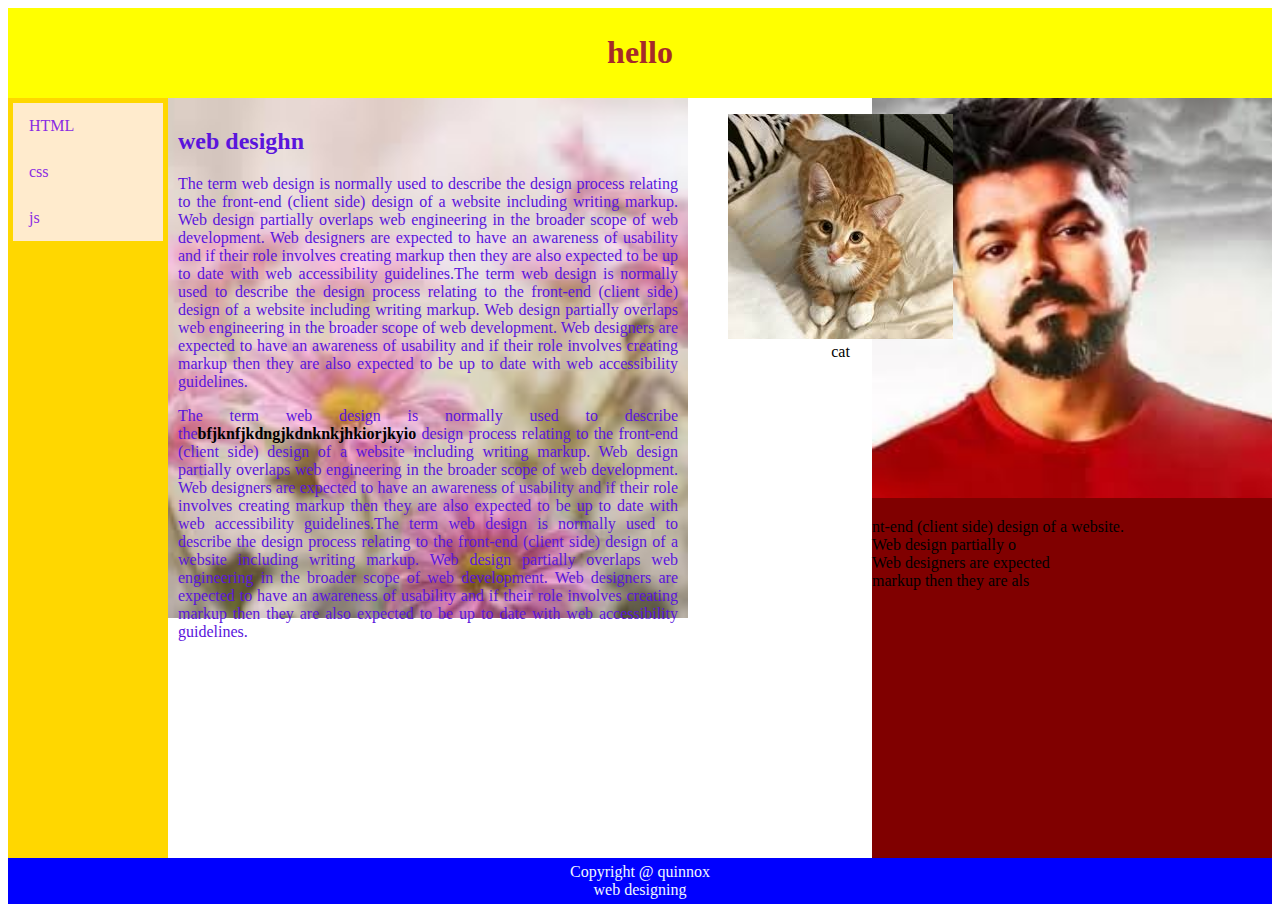
<file: index.html>
<!DOCTYPE html>
<head>
    <title>
        quinnox
    </title>
    <meta name="Viewport" content="width=device-width,initial-scale=1.0">
 <link href="MyStyle.css" rel="stylesheet"/>
</head>
<body>
    <div id="header">
        <header>
            <h1>hello</h1>
        </header>
    </div>
    <div id="navlinks">
        <nav>
            <ul>
                <li><a href="format.html">HTML</a></li>
                <li><a href="format.html">css</a></li>
                <li><a href="format.html">js</a></li>
                
            </ul>
        </nav>
    </div>
    <div id="section">
        <section>
            <h2>web desighn</h2>
            <p>
                The term web design is normally used to describe the design process relating 
            to the front-end (client side) design of a website including writing markup. 
            Web design partially overlaps web engineering in the broader scope of web development.
             Web designers are expected to have an awareness of usability and if their role involves creating
              markup then they are also expected to be up to date with web accessibility guidelines.The term web design is normally used to describe the design process relating 
              to the front-end (client side) design of a website including writing markup. 
              Web design partially overlaps web engineering in the broader scope of web development.
               Web designers are expected to have an awareness of usability and if their role involves creating
                markup then they are also expected to be up to date with web accessibility guidelines.
            </p>
            <p>
                The term web design is normally used to describe the<span>bfjknfjkdngjkdnknkjhkiorjkyio</span> 
                design process relating 
            to the front-end (client side) design of a website including writing markup. 
            Web design partially overlaps web engineering in the broader scope of web development.
             Web designers are expected to have an awareness of usability and if their role involves creating
              markup then they are also expected to be up to date with web accessibility guidelines.The term web design is normally used to describe the design process relating 
              to the front-end (client side) design of a website including writing markup. 
              Web design partially overlaps web engineering in the broader scope of web development.
               Web designers are expected to have an awareness of usability and if their role involves creating
                markup then they are also expected to be up to date with web accessibility guidelines.
            </p>
        </section>
    </div>
    <div id="ASIDE">
        <aside>
            <img src="sam.jfif" width=100%/>
            <p>
                nt-end (client side) design of a website.</br> 
              Web design partially o</br>
               Web designers are expected</br>  
                markup then they are als</br>
            </p>
        </aside>
    </div>
    <div id="fig">
        <figure>
            <img src="samm.jfif"/>
            <figcaption>cat</figcaption>
        </figure>
    </div>
    <div id="footer">
        Copyright @ quinnox 
        <div class="box">web designing</div>
    </div>
</body>
</html>
</file>
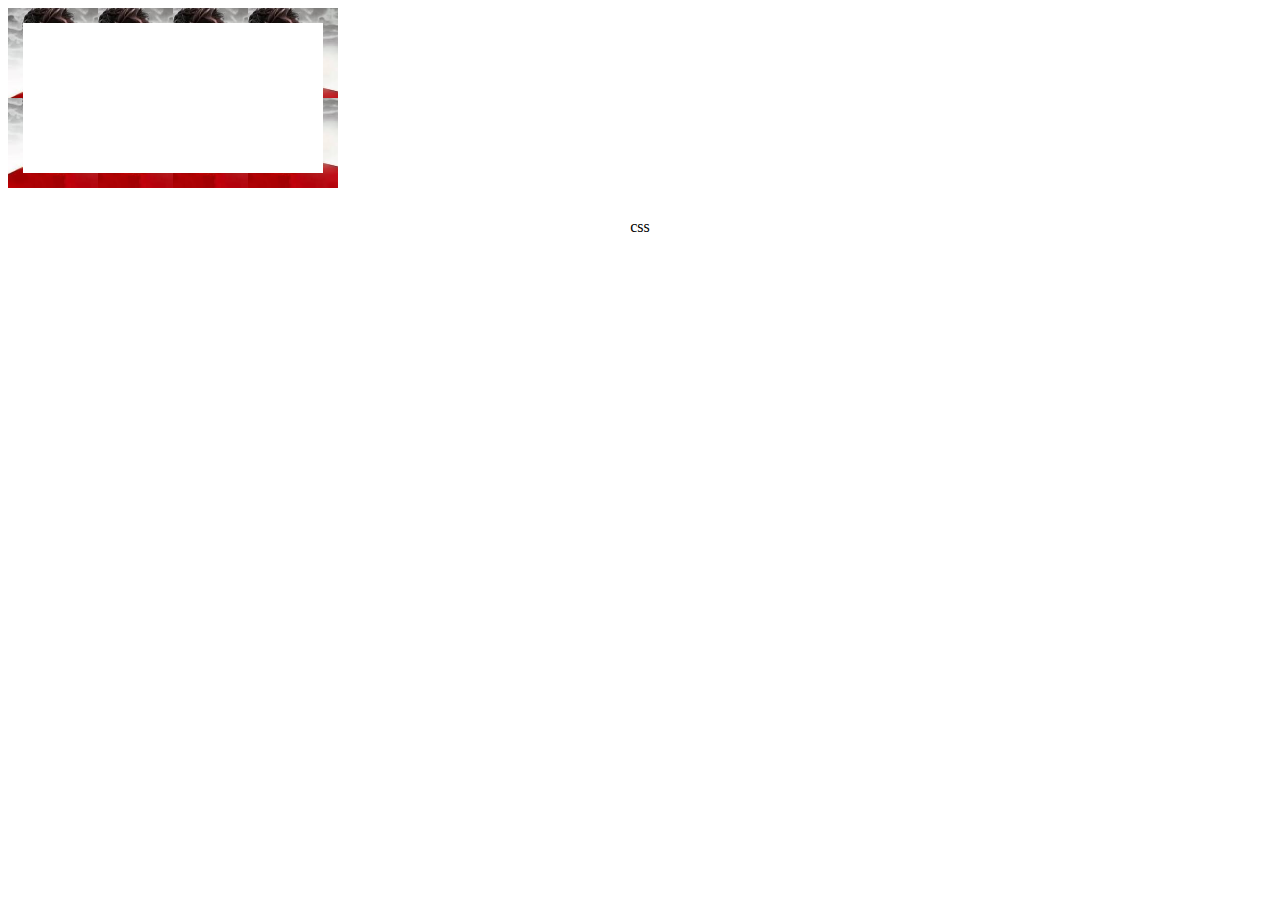
<file: bi.html>
<!DOCTYPE html>
<html lang="en">
    <head>
        <title>
            css border img ptoprty
        </title>
        <link href= "bi.css" rel="stylesheet"/>
        
    </head>
    <body>
        <div class="box" ></div>
        <div class="card" align="center">css</div>

    </body>    
    </html>
</file>
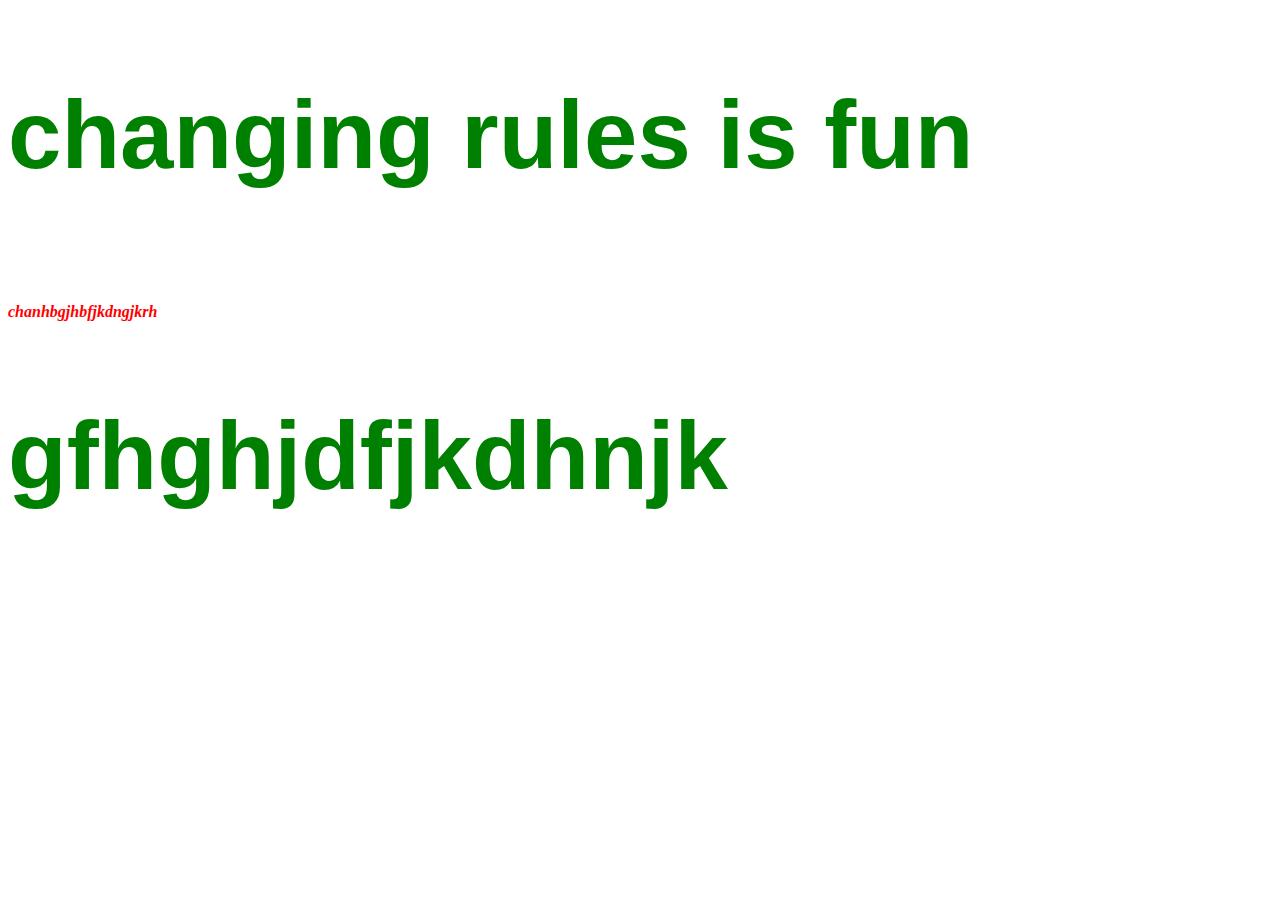
<file: external.html>
<!DOCTYPE html>
<head>
    <title>chaqnging rules</title>
    <link rel=stylesheet href="sheet1.css" type=text/css>

</head>
<h2>changing rules is fun</h2>
<br>
<p class="warning">
    chanhbgjhbfjkdngjkrh
    <h2>gfhghjdfjkdhnjk</h2>
</p>
</html>
</file>
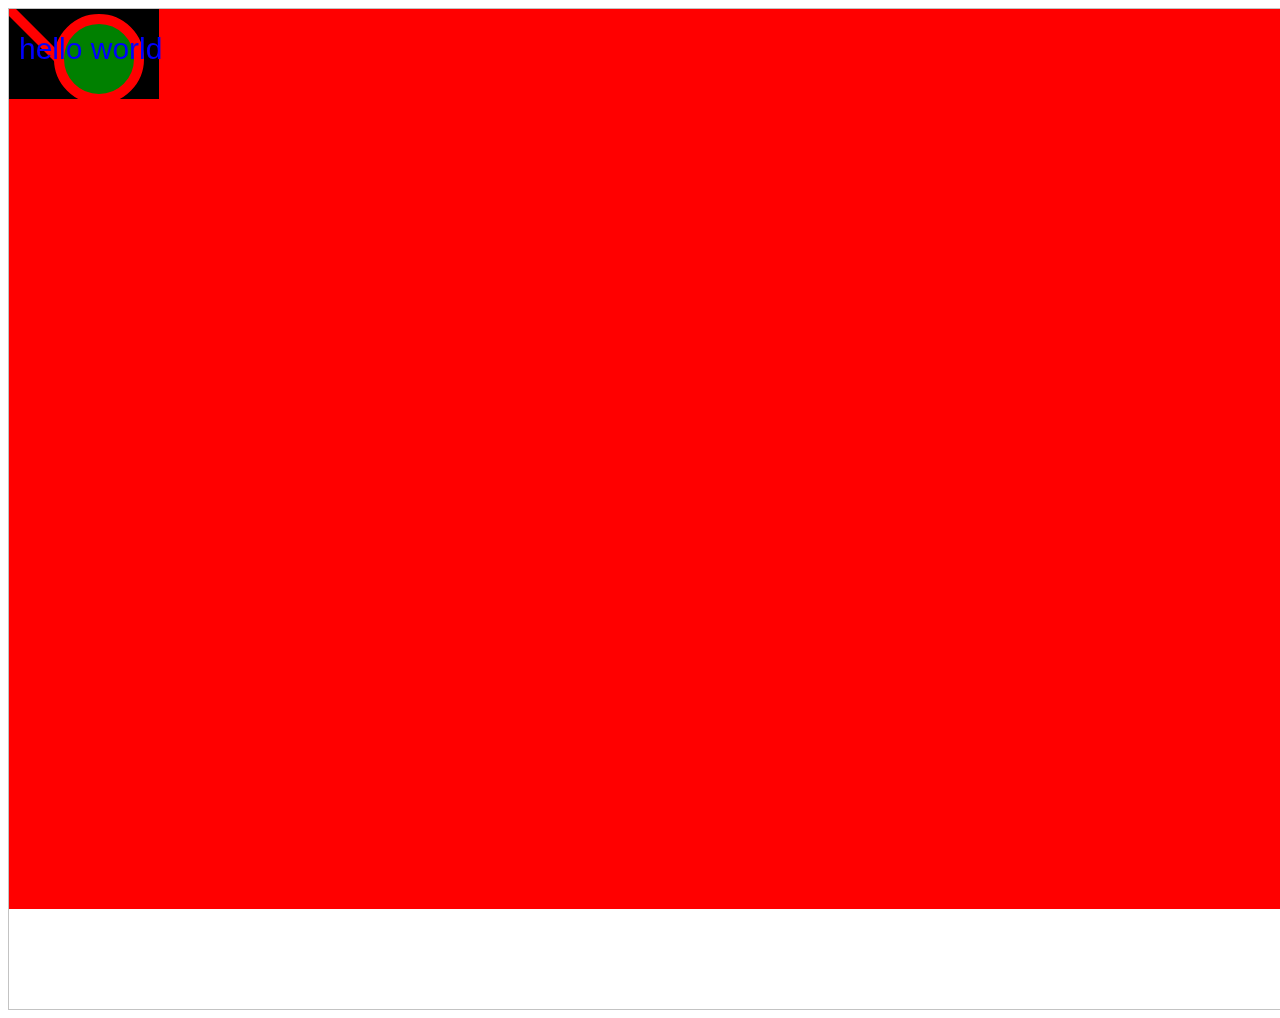
<file: fillrect.html>
<html>
    <body>
        <canvas id="myCanvas" width="2000" height="1000" style="border:1px solid #c3c3c3";>
        </canvas>
        <script>
            var c=document.getElementById("myCanvas");
            var ctx=c.getContext("2d");
           

            ctx.fillStyle="red";
            ctx.fillRect(0,0,1500,900);
            ctx.fillStyle="black";
            ctx.fillRect(0,0,150,90);
            ctx.moveTo(0,0);
            ctx.lineTo(100,100);
            ctx.lineWidth=10;
            ctx.strokeStyle="red";
            ctx.stroke();
            ctx.beginPath();
            ctx.arc(90,50,40,0,2*Math.PI);
            ctx.fillStyle="green";
            ctx.fill();
            ctx.stroke();
            ctx.font="30px arial";
            ctx.fillStyle="blue";
            ctx.fillText("hello world",10,50);

            
            

        </script>
    </body>
</file>
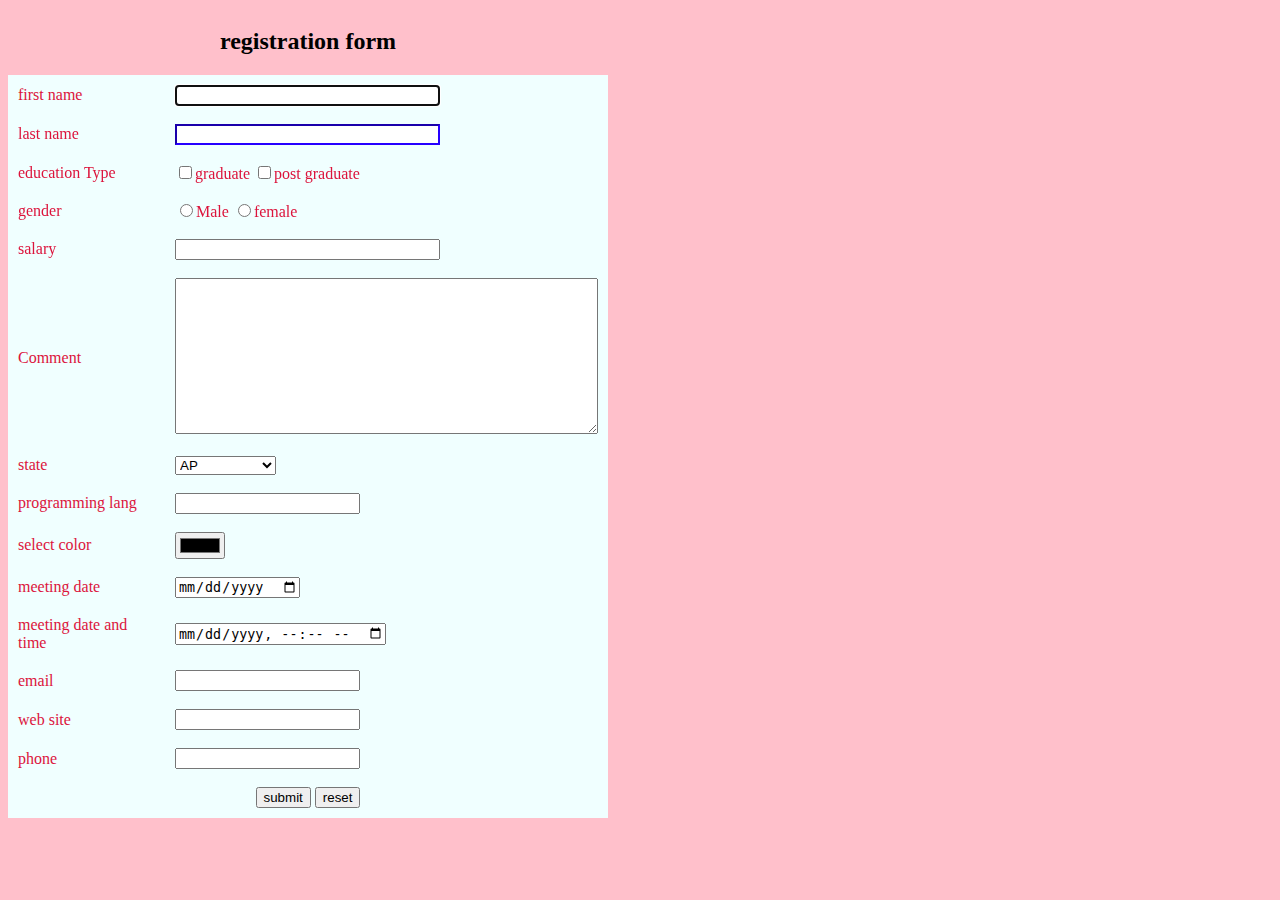
<file: form.html>
<!DOCTYPE html>
<head>
<title>form

</title>
    <style type="text/css">
        td{color: crimson;}
        </style>
        </head>
        <body bgcolor="pink">
            <table border="0" cellpadding="8" width="600" align="left" bgcolor="#f0ffff">
                <center>
                    <caption align="top">
                        <h2>registration form</h2>
                    </caption>
                        <form name="testform">
                            <font face="georgia" size="4">
                                <tr>
                                    <td>first name</td>
                                    <td><input type="text" name="Fname" size="30" maxlength="30" 
                                        value="" align="middle"
                                     style="background-color: #ffffff; border-color:rgb(0, 255, 13)"
                                      tabindex="1" required autofocus/>
                                     <span id="demo" style="color:red;"></span>
                                    </td>
                                </tr>
                                <tr>
                                    <td>last name</td>
                                    <td><input type="text" name="Fname" size="30" maxlength="30" 
                                        value="" align="middle"
                                     style="background-color:white; border-color:rgb(38, 0, 255)"
                                      tabindex="2" required autofocus/>
                                    
                                    </td>
                                </tr>
                                <tr>
                                    <td>education Type</td>
                                    <td><input type="checkbox" name="education"  
                                        value="graduate" 
                                      tabindex="3" />graduate
                                      <input type="checkbox" name="education1"  
                                      value="post graduate" align="middle"
                                    tabindex="4" />post graduate
                                    </td>
                                </tr>
                                <tr>
                                    <td>gender</td>
                                    <td><input type="radio" name="gender"  value="male" 
                                      tabindex="5" />Male
                                      <input type="radio" name="gender"  
                                      value="female" align="middle"
                                    tabindex="6" />female
                                    </td>
                                </tr>
                                <tr>
                                    <td>salary</td>
                                    <td><input type="password" name="salary"  size="30" maxlength="30"
                                      tabindex="7"/>
                                    
                                    </td>
                                </tr>
                                <tr>
                                    <td>Comment</td>
                                    <td>
                                        <textarea rows="10" cols="50" wrap="physical" tabindex="8">

                                        </textarea>
                                    </td>
                                </tr>
                                <tr>
                                    <td>state</td>
                                    <td><select name="state" tabindex="9">
                                        <option>AP</option>
                                        <option>KARNATAKA</option>
                                        <option>UP</option>
                                        <option>kp</option>
                                    </select></td>
                                </tr>
                                <tr>
                                    <td>programming lang</td>
                                    <td><input list="languages"/>
                                        <datalist id="languages">
                                        <option value="cobol"></option>
                                        <option value="fortb"></option>
                                        <option value="cjhjk"></option>
                                        <option value="cp"></option>
                                    </datalist>
                                    </td>
                                </tr>
                                <tr>
                                    <td>select color</td>
                                    <td><input id="background-color" type="color"/>
                                    </td>
                                </tr>
                                <tr>
                                    <td>meeting date</td>
                                    <td><input id"meeting" type="date"/></td>
                                </tr>
                                <tr>
                                    <td> meeting date and time</td>
                                    <td>
                                        <input id="mdate" type="datetime-local" name="mdate">
                                    </td>
                                </tr>
                                <tr>
                                    <td>email</td>
                                    <td>
                                        <input id="email" type="email"/>
                                    </td>
                                </tr>
                                <tr>
                                    <td>web  site</td>
                                    <td>
                                        <input type="url" name="website">
                                    </td>
                                </tr>
                                <tr>
                                    <td>phone</td>
                                    <td>
                                        <input type="tel" name="phone" pattern="[0-9]{3}-[0-9]{2}-[0-9]{3}" required>
                                    </td>
                                </tr>

                                <tr>
                                    <td colspan="2" align="center">
                                        <input type="submit" value="submit" tabindex="10"/>
                                        <input type="reset" value="reset" tabindex="11"/>
                                        
                                    </td>
                                </tr>

                            </font>
                        </form>
                    
                </center>
            </table>
        </body>
</html>
</file>
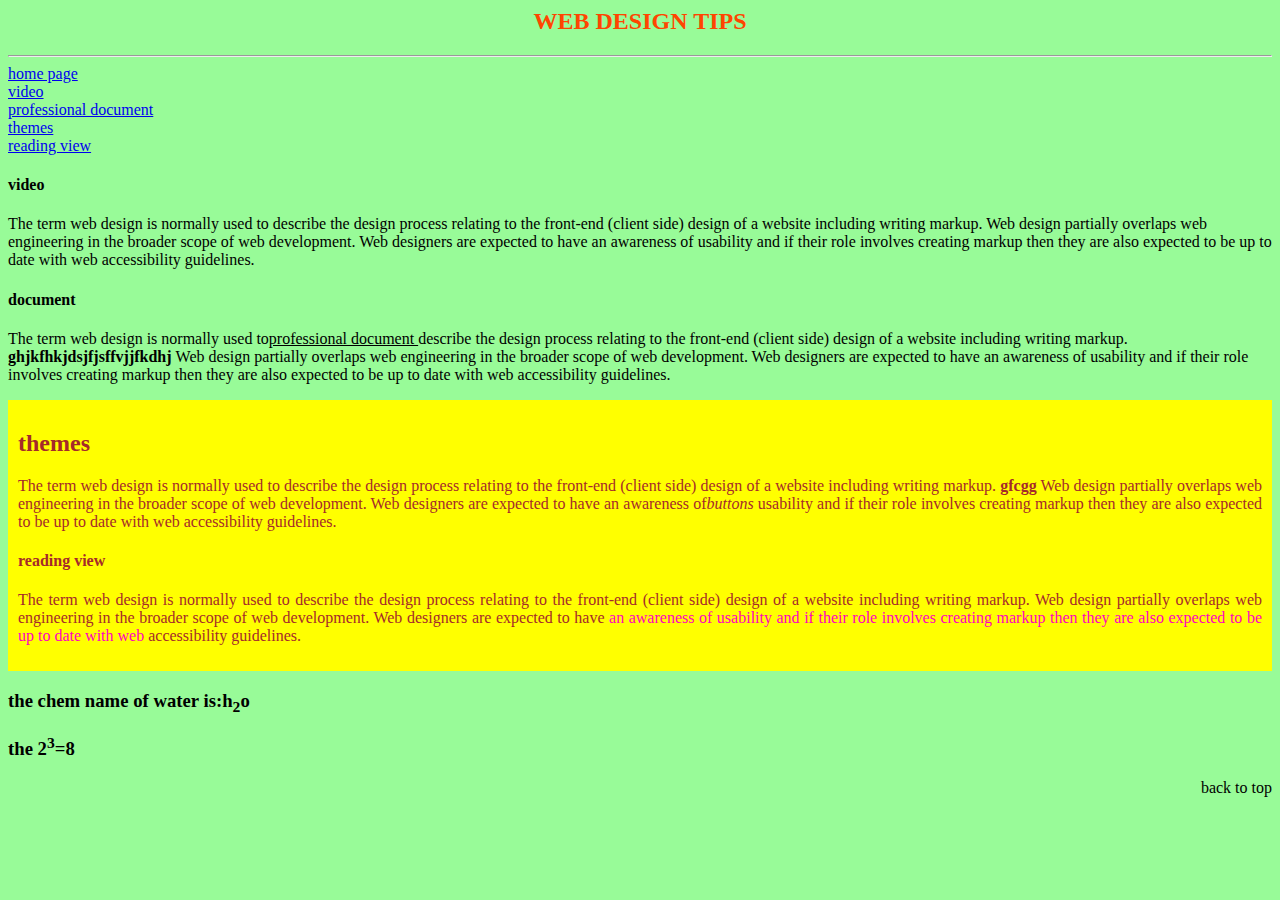
<file: format.html>
<html lang="en">
    <head>
        <meta charset="UTF-8" name="keyword" content="HTML, VIDEO,THEMES">
        <TITLE>FORMATTING TAGS
        </TITLE>
        <STYLE>
        #TEST{BACKGROUND-COLOR:YELLOW;COLOR:BROWN;PADDING:10PX;TEXT-ALIGN:justify;}
             #q{color:rgb(255, 0, 191);
                </STYLE>
    </head>
    <body bgcolor="paleGreen">
        <a id="top">
            <h2 align="center" color="red">
                <font face="Verdana"color="OrangeRed">
                    WEB DESIGN TIPS
                </font>
            </h2>
        </a>
        <hr>
        <a href="sam.html">home page</a></body><br/>
        <a href="#video">video</a> <br/>
        <a href="#doc">professional document</a><br/>
        <a href="#theme">themes</a><br/>
        <a href="#rv">reading view</a><br/>
        <a id="video"><h4>video</h4></a>
        <p> The term web design is normally used to describe the design process relating 
            to the front-end (client side) design of a website including writing markup. 
            Web design partially overlaps web engineering in the broader scope of web development.
             Web designers are expected to have an awareness of usability and if their role involves creating
              markup then they are also expected to be up to date with web accessibility guidelines.
            </p>
            <a id="doc"><h4>document</h4></a>
            <p> The term web design is normally used to<u>professional document </u> describe the design process relating 
                to the front-end (client side) design of a website including writing markup.
                 <strong>ghjkfhkjdsjfjsffvjjfkdhj

                </strong>
                Web design partially overlaps web engineering in the broader scope of web development.
                 Web designers are expected to have an awareness of usability and if their role involves creating
                  markup then they are also expected to be up to date with web accessibility guidelines.
                </p>
                <div id="test">
                    <h2>themes</h2>
                    <p> The term web design is normally used to describe the design process relating 
                        to the front-end (client side) design of a website including writing markup.
                        <strong>gfcgg</strong> 
                        Web design partially overlaps web engineering in the broader scope of web development.
                         Web designers are expected to have an awareness of<em>buttons</em> usability and if their role involves creating
                          markup then they are also expected to be up to date with web accessibility guidelines.</p>
                          <a id="rv"><h4>reading view</h4></a>
                          <p> The term web design is normally used to describe the design process relating 
                            to the front-end (client side) design of a website including writing markup. 
                            Web design partially overlaps web engineering in the broader scope of web development.
                             Web designers are expected to have<span id="q"> an awareness of usability and if their role involves creating
                              markup then they are also expected to be up to date with web</span> accessibility guidelines.</p>
                </div>
                <h3> the chem name of water is:h<sub>2</sub>o</h3>
                <h3>the 2<sup>3</sup>=8</h3>
                <p align="right"><a href+"#top">back to top</a></p>

        </body>
</html>
</file>
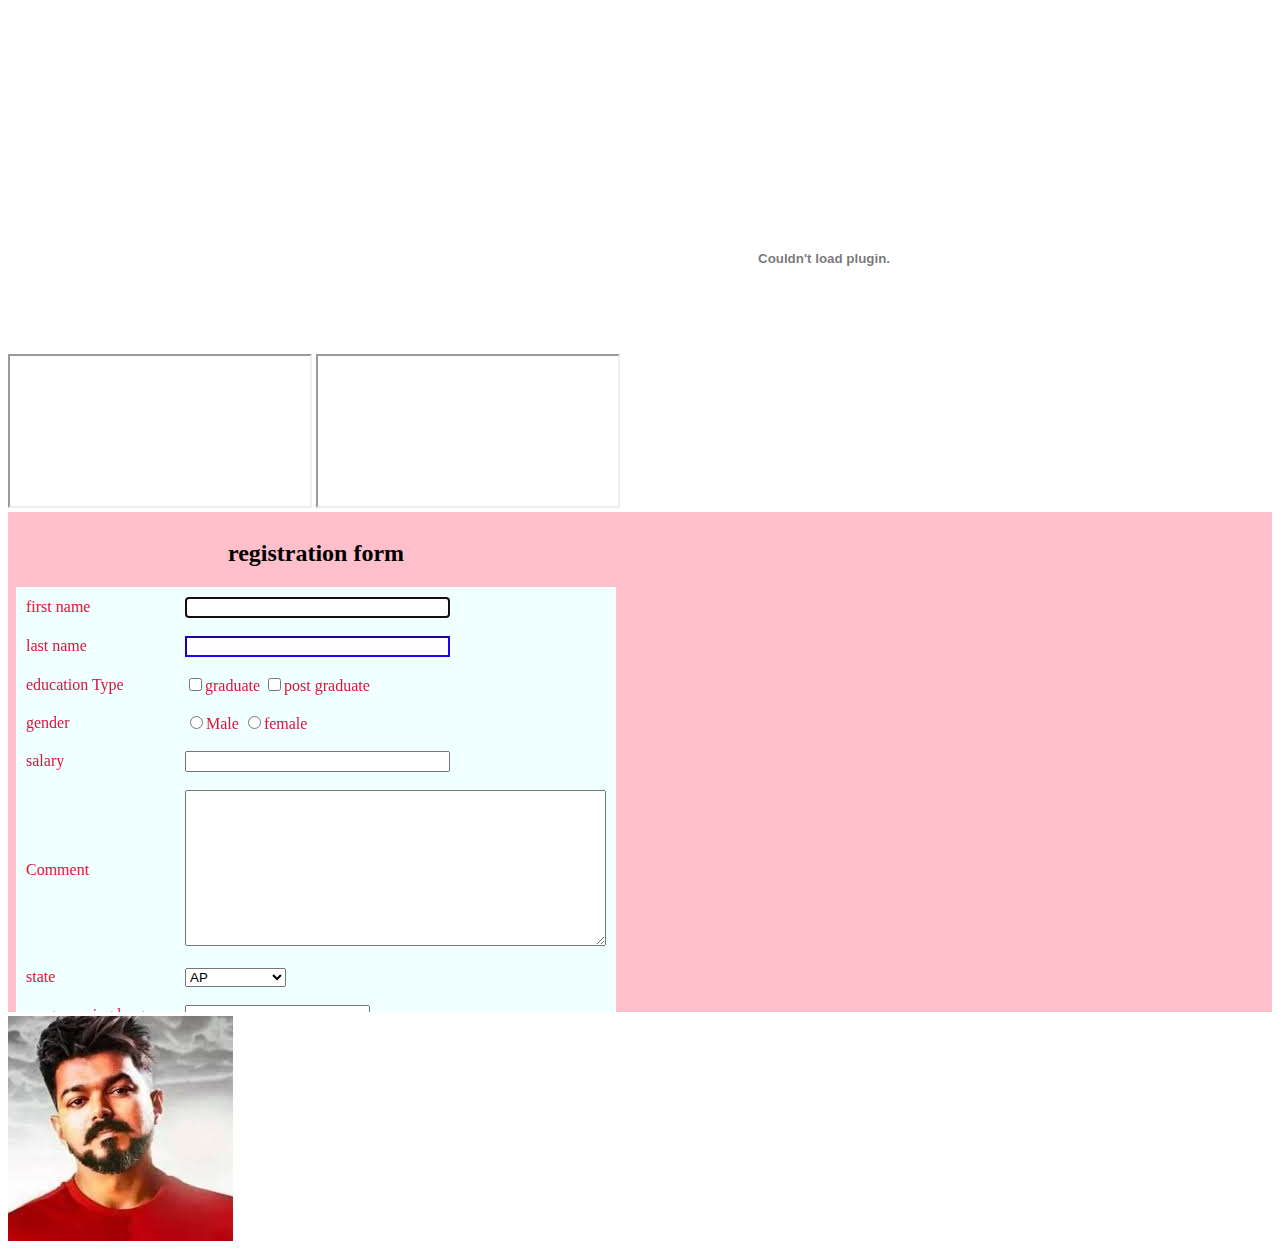
<file: iframe.html>
<!DOCTYPE html>
<head>
    <title>iframe</title>
</head>
<body>
<iframe src="https://www.rediff.com"></iframe>
<iframe src="http://www.mambasr.com">
</iframe>

<object width="400" height="500" data="BasicCommands.pdf">
</object>
<br>
<embed width=100% height="500px" src="form.html">
    <br>
    <embed src="sam.jfif">
        

</body>
</html>
</file>
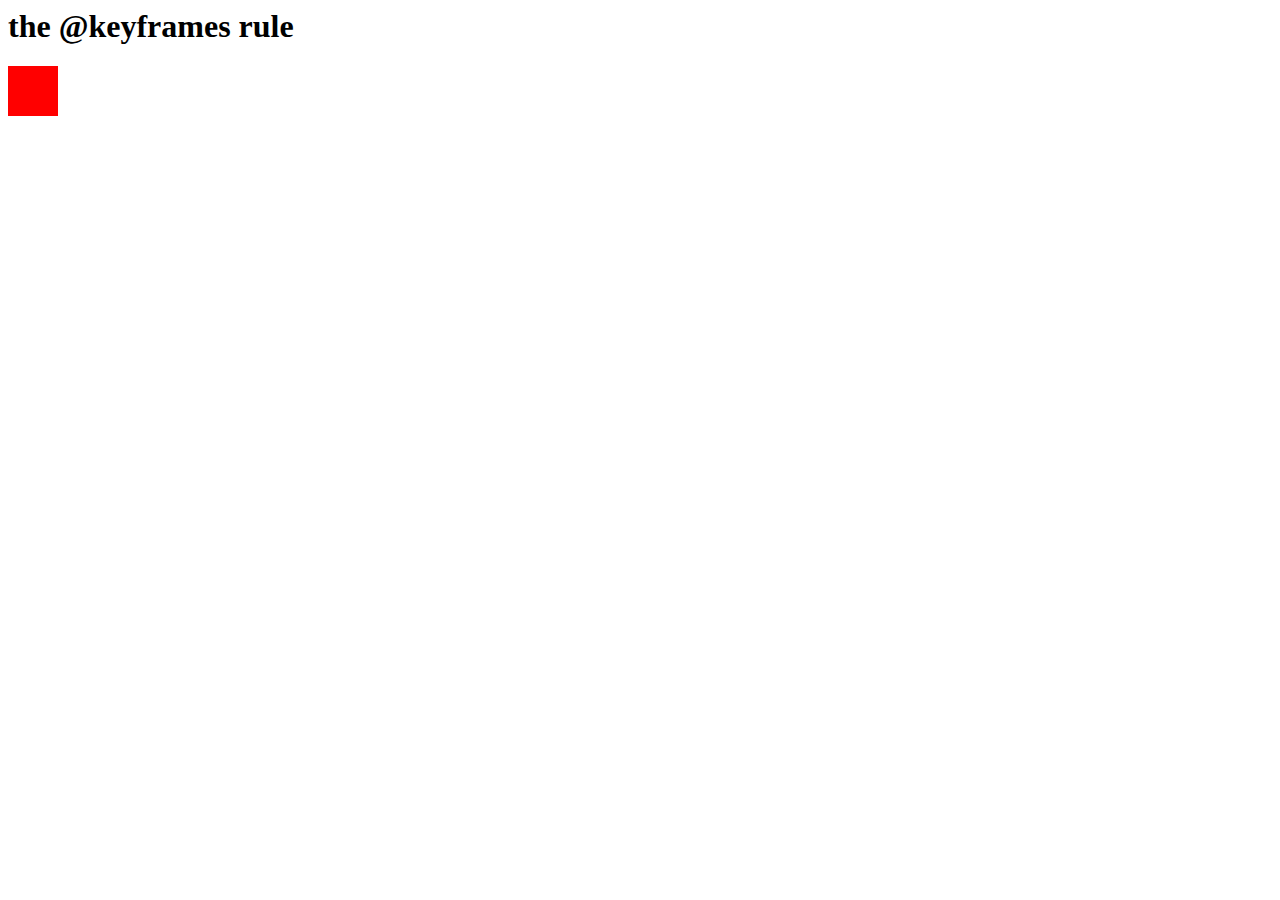
<file: keyfile.html>
<html>
    <head>
        <style>
            div{
                width:50px;
                height: 50px;
                background:red;
                position: relative;
                animation: myturn 6s infinite;
            }
            @keyframes myturn{
                0% {top: 0px; left: 0px; background: blue;}
                15% {top: 0px; left: 100px; background:orange;}
                50% {top: 100px; left: 100px; background:palegreen;}
                45% {top: 100px; left: 0px; background:magenta;}
                100% {top: 0px; left: 0px; background:yellow;}
                10% {top: 0px; left: 0px; background:brown;}

            }
                </style>
    </head>
    <body>
        <h1>the @keyframes rule</h1>
        <div>

        </div>
    </body>
</html>
</file>
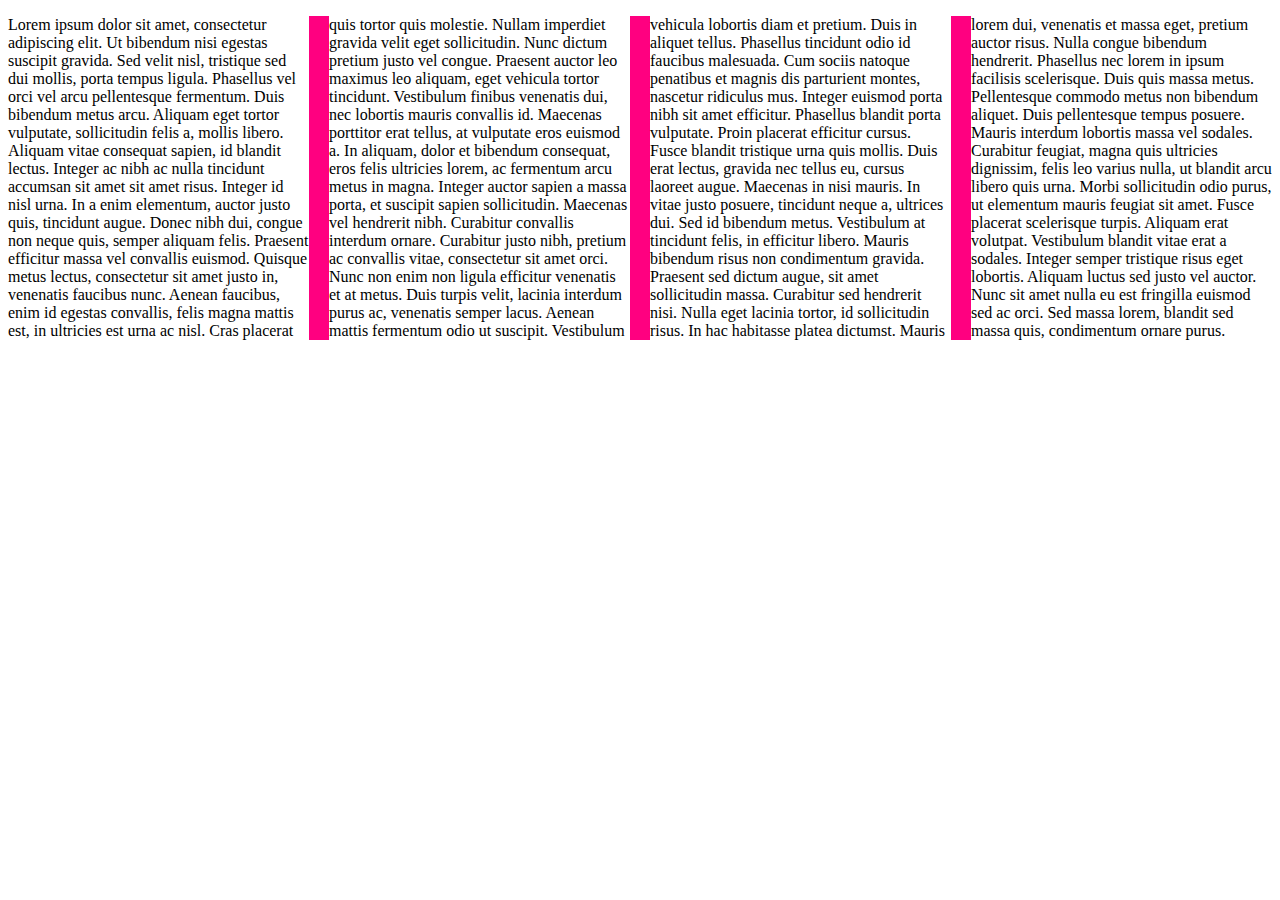
<file: multicol.html>
<!DOCTYPE html>
<html lang="en">
    <head>
        <meta charset="UTF-8">
        <title> example of setting css3 column rules</title>
        <style type="text/css">
        p{
            -webkit-column-count: 3;
            -webkit-column-gap: 10px;
            -webkit-column-rule: 2px solid red;
            -moz-column-count: 3;
            -moz-column-gap: 10px;
            -moz-column-rule: 2px solid red;
            column-count: 4;
            column-gap: 20px;
            column-rule: 20px solid rgb(255, 0, 128);
        }
        </style>
    </head>
    <body>
        
                <p>Lorem ipsum dolor sit amet, consectetur adipiscing elit. Ut bibendum nisi egestas suscipit gravida. Sed velit nisl, tristique sed dui mollis, porta tempus ligula. Phasellus vel orci vel arcu pellentesque fermentum. Duis bibendum metus arcu. Aliquam eget tortor vulputate, sollicitudin felis a, mollis libero. Aliquam vitae consequat sapien, id blandit lectus. Integer ac nibh ac nulla tincidunt accumsan sit amet sit amet risus. Integer id nisl urna. In a enim elementum, auctor justo quis, tincidunt augue. Donec nibh dui, congue non neque quis, semper aliquam felis. Praesent efficitur massa vel convallis euismod. Quisque metus lectus, consectetur sit amet justo in, venenatis faucibus nunc. Aenean faucibus, enim id egestas convallis, felis magna mattis est, in ultricies est urna ac nisl.
    
                        Cras placerat quis tortor quis molestie. Nullam imperdiet gravida velit eget sollicitudin. Nunc dictum pretium justo vel congue. Praesent auctor leo maximus leo aliquam, eget vehicula tortor tincidunt. Vestibulum finibus venenatis dui, nec lobortis mauris convallis id. Maecenas porttitor erat tellus, at vulputate eros euismod a. In aliquam, dolor et bibendum consequat, eros felis ultricies lorem, ac fermentum arcu metus in magna. Integer auctor sapien a massa porta, et suscipit sapien sollicitudin. Maecenas vel hendrerit nibh. Curabitur convallis interdum ornare. Curabitur justo nibh, pretium ac convallis vitae, consectetur sit amet orci. Nunc non enim non ligula efficitur venenatis et at metus. Duis turpis velit, lacinia interdum purus ac, venenatis semper lacus. Aenean mattis fermentum odio ut suscipit.
                        
                        Vestibulum vehicula lobortis diam et pretium. Duis in aliquet tellus. Phasellus tincidunt odio id faucibus malesuada. Cum sociis natoque penatibus et magnis dis parturient montes, nascetur ridiculus mus. Integer euismod porta nibh sit amet efficitur. Phasellus blandit porta vulputate. Proin placerat efficitur cursus. Fusce blandit tristique urna quis mollis. Duis erat lectus, gravida nec tellus eu, cursus laoreet augue. Maecenas in nisi mauris. In vitae justo posuere, tincidunt neque a, ultrices dui. Sed id bibendum metus. Vestibulum at tincidunt felis, in efficitur libero.
                        
                        Mauris bibendum risus non condimentum gravida. Praesent sed dictum augue, sit amet sollicitudin massa. Curabitur sed hendrerit nisi. Nulla eget lacinia tortor, id sollicitudin risus. In hac habitasse platea dictumst. Mauris lorem dui, venenatis et massa eget, pretium auctor risus. Nulla congue bibendum hendrerit. Phasellus nec lorem in ipsum facilisis scelerisque. Duis quis massa metus. Pellentesque commodo metus non bibendum aliquet. Duis pellentesque tempus posuere. Mauris interdum lobortis massa vel sodales.
                        
                        Curabitur feugiat, magna quis ultricies dignissim, felis leo varius nulla, ut blandit arcu libero quis urna. Morbi sollicitudin odio purus, ut elementum mauris feugiat sit amet. Fusce placerat scelerisque turpis. Aliquam erat volutpat. Vestibulum blandit vitae erat a sodales. Integer semper tristique risus eget lobortis. Aliquam luctus sed justo vel auctor. Nunc sit amet nulla eu est fringilla euismod sed ac orci. Sed massa lorem, blandit sed massa quis, condimentum ornare purus.</p>
        
    </body>
</html>
</file>
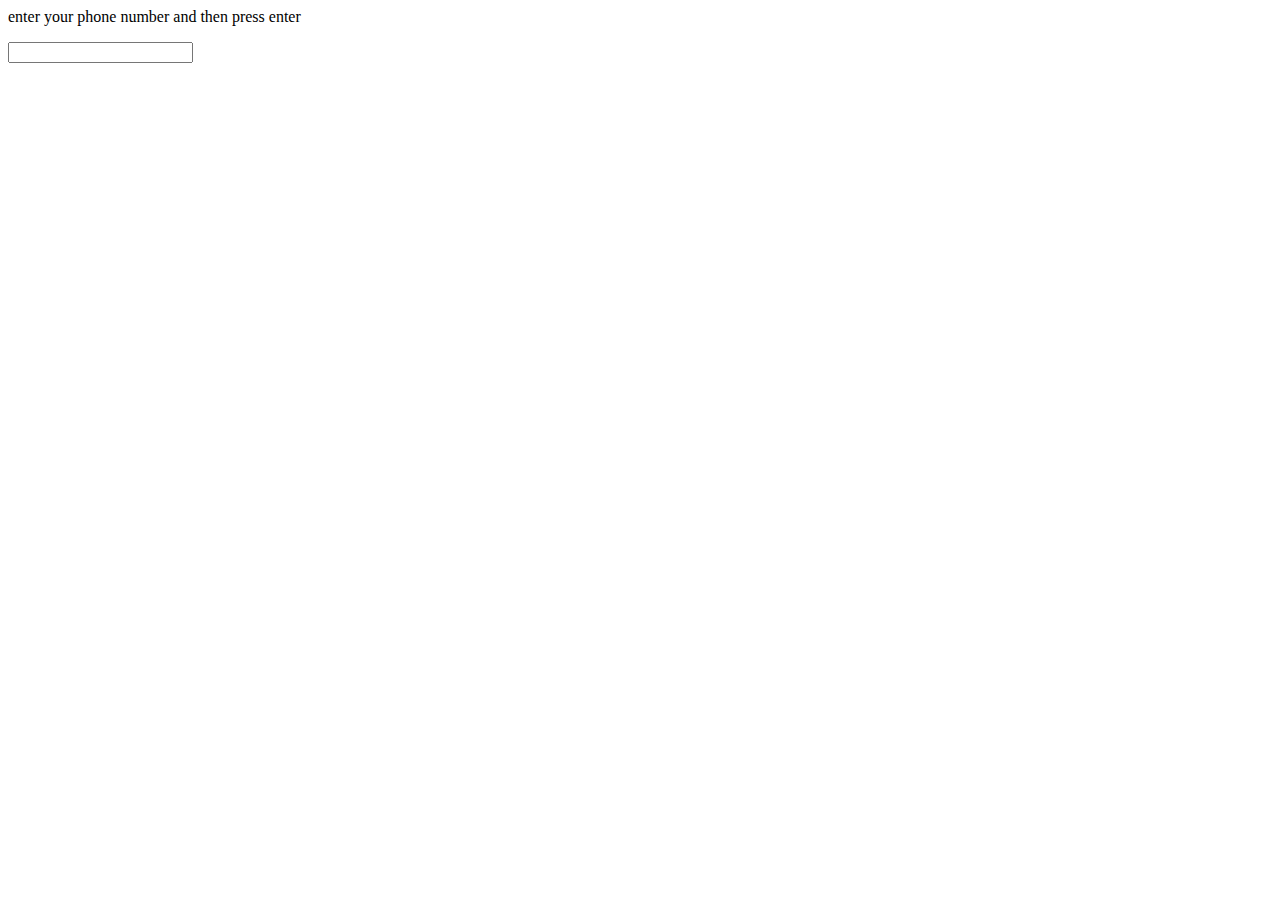
<file: regexphone.html>
<html>
    <body>
        <p>enter your phone number and then press enter</p>
        <form action="">
            <input name="textPhone" onchange="PhoneValidation(this);">
        </form>
        <script>
        var reg=/^\d{10}$/;
        function PhoneValidation(phoneNumber)
        {
            var OK=reg.exec(phoneNumber.value);
            if(!OK)
            window.alert("phone number isn't valid");
            else
            window.alert("phone number is valid");
        }
        </script>
    </body>
</html>
</file>
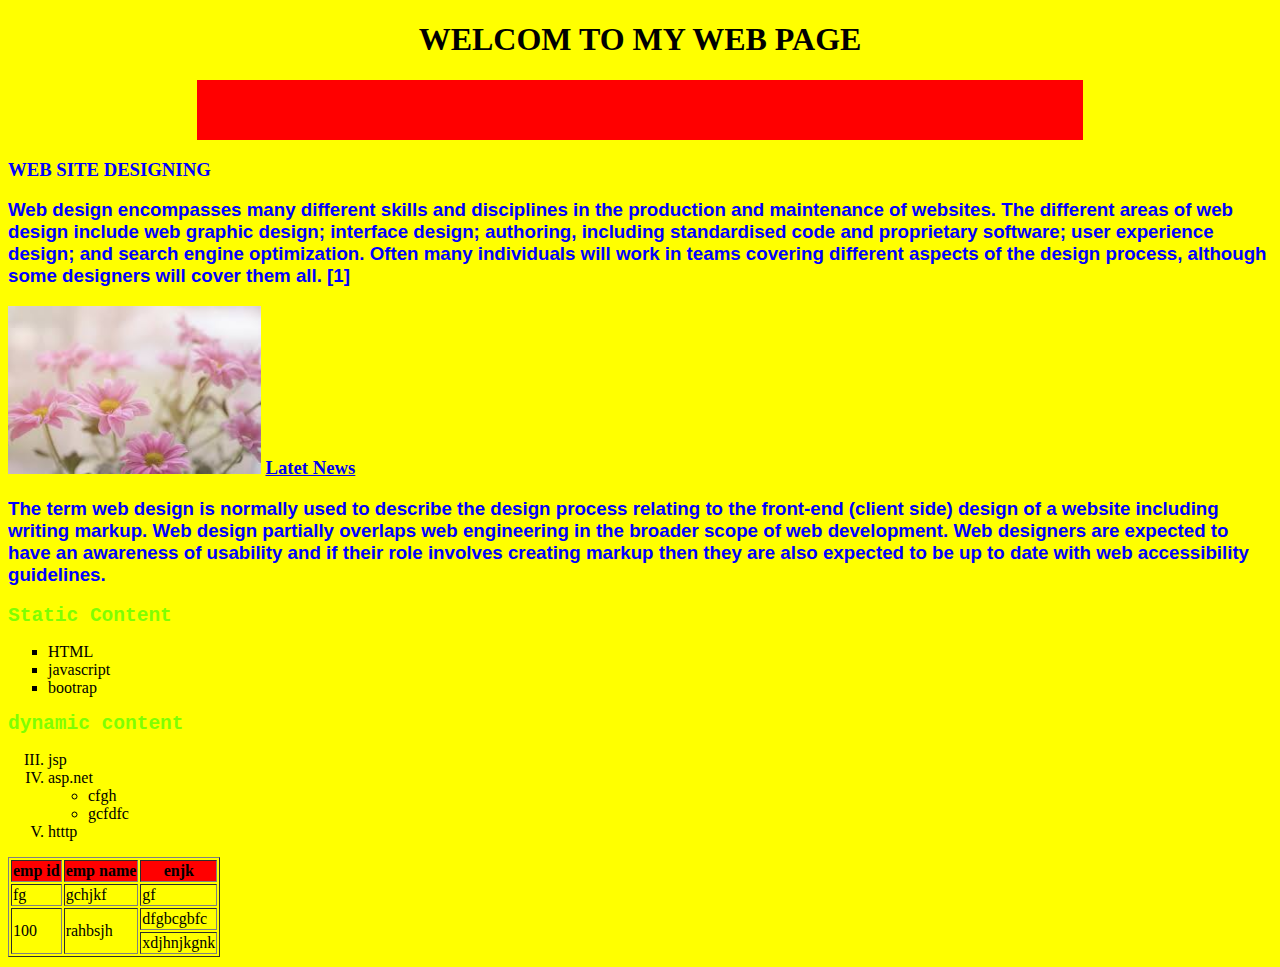
<file: sam.html>
<!DOCTYPE html>
<html>
<head>
<meta charset="UTF-8">
<title> web page designed by ---> raj </title>
<STYLE>
h2{color:chartreuse;font-family:monospace;}
p{color:blue;font-family:arial;}
</STYLE>
<H1 ALIGN="CENTER"> WELCOM TO MY WEB PAGE</H1>
<HR COLOR="RED" width="70%" size="60%">
</head>
<body bgcolor="yellow">
<h3><font color="blue"> WEB SITE DESIGNING </FONT><H3>
<P>Web design encompasses many different skills and disciplines in the production and maintenance of websites.
 The different areas of web design include web graphic design; 
 interface design; authoring, including standardised code and proprietary software;
  user experience design; 
  and search engine optimization.
   Often many individuals will work in teams covering different aspects of the design process,
    although some designers will cover them all.
    [1] 
      </P>
      <IMG SRC="download.jfif" width="20%" height="20%">
      <A href="http//www.ndtv.com">Latet News</A>
      <p>
      The term web design is normally used to describe the design process relating 
    to the front-end (client side) design of a website including writing markup. 
    Web design partially overlaps web engineering in the broader scope of web development.
     Web designers are expected to have an awareness of usability and if their role involves creating
      markup then they are also expected to be up to date with web accessibility guidelines.
      </P>
      <h2> Static Content </h2>
      <ul type="square">
      <li>HTML</li>
      <li>javascript</li>
      <li>bootrap</li>
      </ul>
      <h2>dynamic content</h2>
      <ol type="I" start="3">
      <li>jsp</li>
      <li>asp.net<ul>
          <li>cfgh</li>
          <li>gcfdfc</li>
      </ul></li>
      <li>htttp</li>
      </ol>
      <table border="1" cell padding="10">
          <tr bgcolor="red">
              <th>emp id</th>
              <th>emp name</th>
              <th>enjk</th>

          </tr>
          <tr>
              <td>fg</td>
              <td>gchjkf</td>
              <td>gf</td>
            </tr>
            <tr>
                <td rowspan="2">100</td>
                <td rowspan="2">rahbsjh</td>
                <td>dfgbcgbfc</td>
                <tr>
                    <td>xdjhnjkgnk</td>
                </tr>
                

            </tr>
      </table>
      </body>
      </html>
</file>
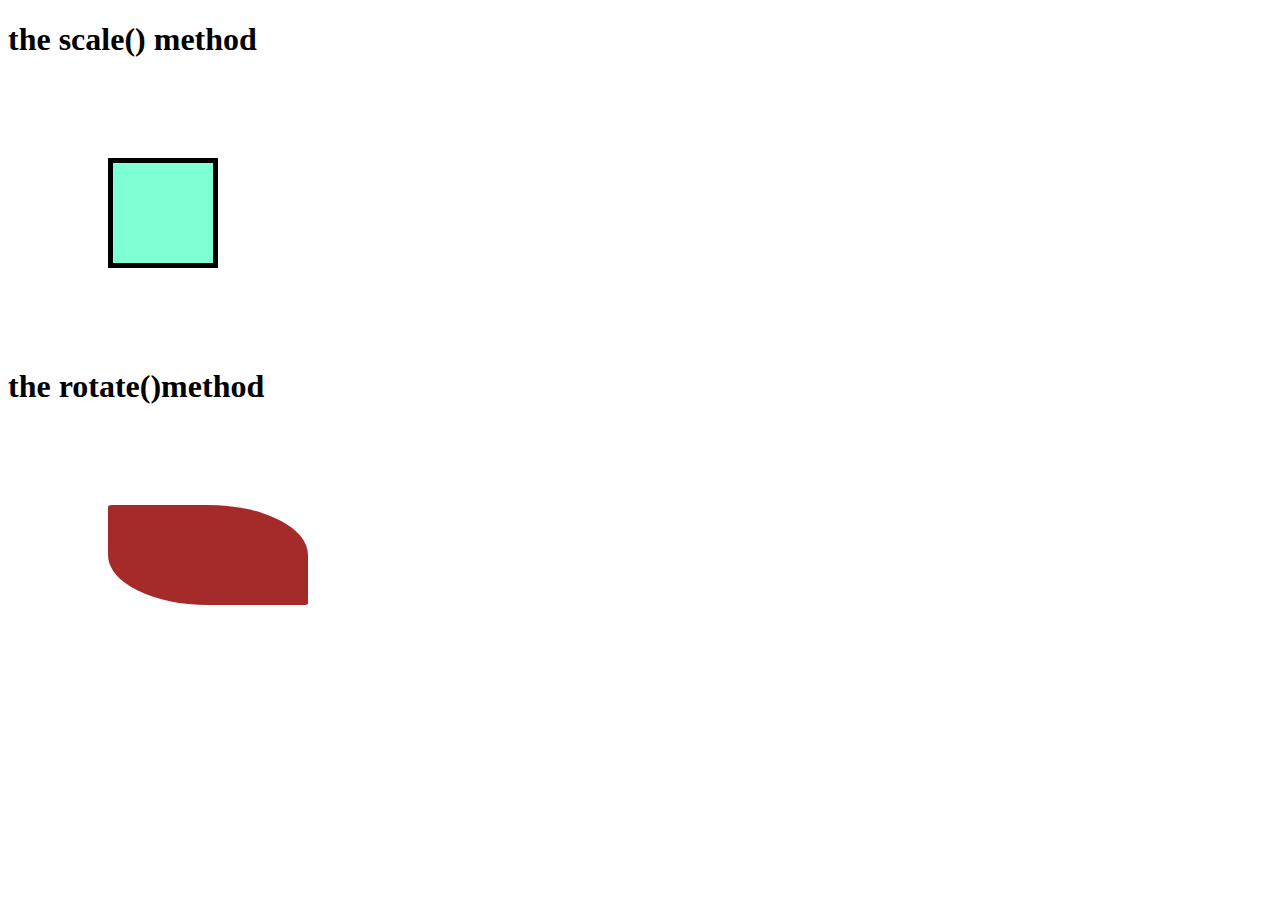
<file: scale.html>
<!DOCTYPE html>
<head>
    <title>scale</title>
    <style>
        .square{
            width: 100px;
            height: 100px;
            background-color: aquamarine;
            border: 5px solid black;
            margin: 100px;
            transition: transform 1s;

        }
        .square:hover{transform: scale(2);}
        .droplet{width: 100px;
        height: 100px;
        width: 200px;
        background-color: brown;
        border-radius: 2% 50%;
        margin: 100PX;
        transition: ALL 3S;
        transition-timing:ease-in-out;

        }
        .droplet:hover{transform: rotateX(360deg);}


    </style>
</head>
<body>
    <h1>the scale() method</h1>
    <div class="square"></div>
    <h1>the rotate()method</h1>
    <div class="droplet"></div>

    
</body>
</html>
</file>
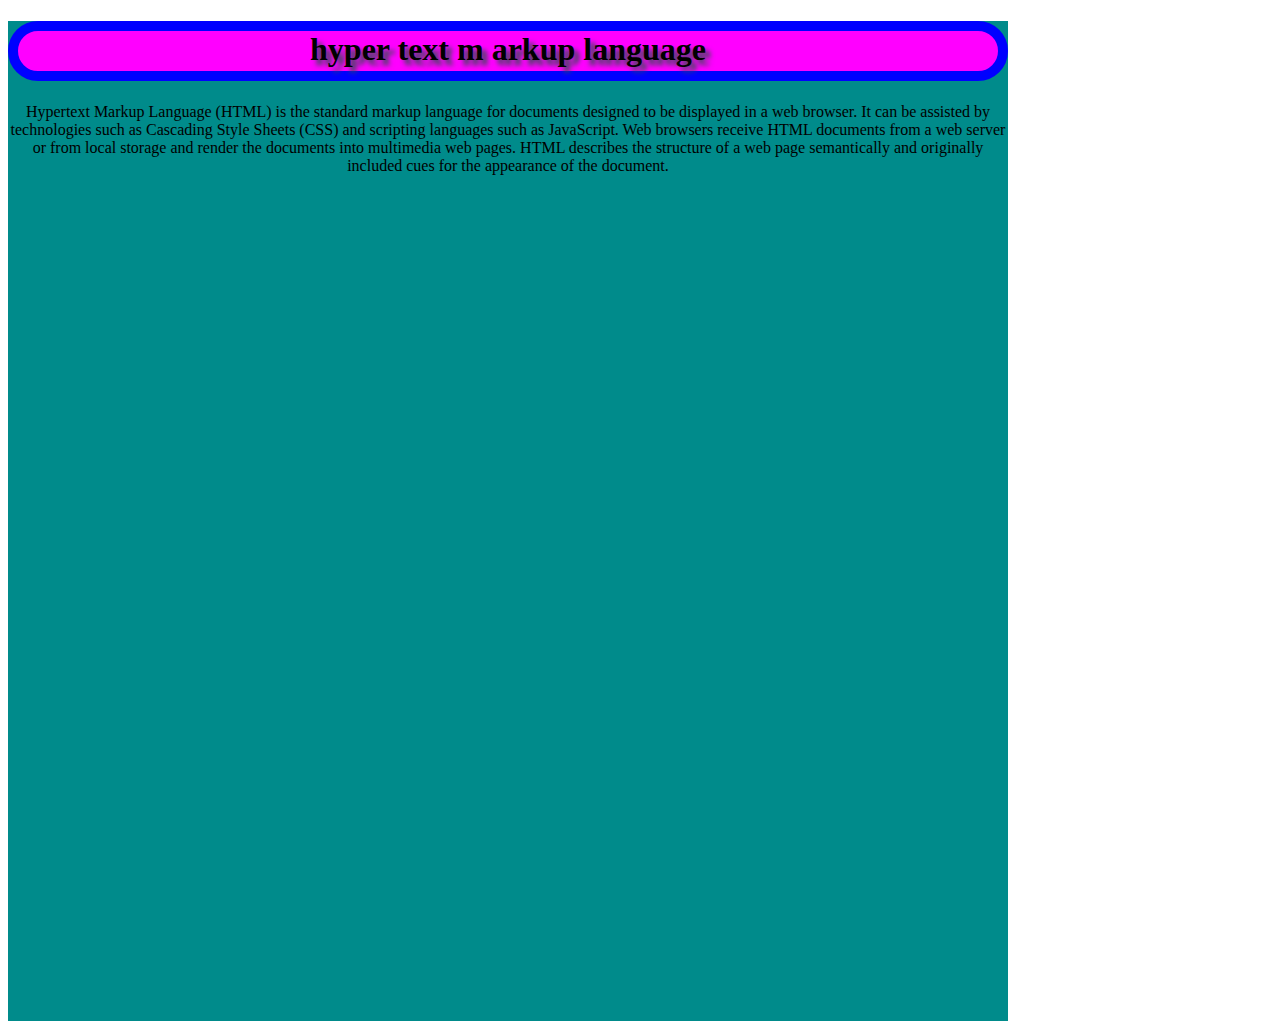
<file: TEXTEFFECTS.html>
<!DOCTYPE html>
<head>
    <title></title>
    <link href= "mystyle2.css" rel="stylesheet"/>

</head>
<body>
    <div id="article">
        <article>
            <h1 id="t">
                hyper text m arkup language
            </h1>
            <p>
                    Hypertext Markup Language (HTML) is the standard markup language for 
                    documents designed to be displayed in a web browser.
                     It can be assisted by technologies such as Cascading Style Sheets 
                     (CSS) and scripting languages such as JavaScript.

                    Web browsers receive HTML documents from a web server or from 
                    local storage and render the documents into multimedia web pages.
                     HTML describes the structure of a web page semantically and
                      originally included cues for the appearance of the document.
                    
                    
            </p>
        </article>
    </div>
</body>
</html>
</file>
<file: MyStyle.css>
#header{
    background-color: yellow;
    color: brown;
    text-align: center;
    font-family: 'bernard MT';
    padding: 5px;
}
#navlinks{
    line-height:30px;
    background-color:gold;
    height: 750px;
    width: 150px;
    float:left;
    padding: 5px;
}
ul{
    list-style-type: none;
    margin: 0;
    padding: 0;
    width: 150px;
    background-color: blanchedalmond;
}
li a{
    display: block;
    color: blueviolet;
    padding: 8px 16px;
    text-decoration: none;

}
li a:hover{
    background-color: brown;
    color: chartreuse;
}
#section{
    width: 500px;
    height: 500px;
    float: left;
    padding: 10px;
    text-align: justify;
    color: rgb(90, 20, 220);
    background-image: url("download.jfif");
    height: 500px;
    background-position: center;
    background-repeat: no-repeat;
    background-size:cover;
}
span{
    color: black;
    font-weight: bold;
}
#ASIDE{
    float:right;
    background-color:rgb(128, 0, 0);
    width:400px;
    height: 760px;
    text-align: justify;
}
#fig{
    text-align: center;
    display: flex;
}
#footer{
    background-color: blue;
    color: aliceblue;
    clear: both;
    text-align: center;
    padding: 5px;
}
</file>
<file: bi.css>
.box{
        width: 300px;
        height: 150px;
        border: 15px solid transparent;
        
        border-radius: 200%;
        border-image: url("sam.jfif") 30 30 round;

    }
    .card{
        padding: 30px;
        
        
    }
</file>
<file: sheet1.css>
h2{
    color:green;
    font-family: "Arial";
    font-size: 600%;
}
.warning{
    color:red;
    font-weight: bold;
    font-style: italic;
}
</file>
<file: mystyle2.css>
#t
{
    text-shadow: 5px 5px 5px darkslategrey;
    text-align: center;
   
    border-style: double;
    height: 40px;
    border: 2px solid;
    border-width: 10px;
    border-color: blue;
    border-radius: 55px;
    background-color: magenta;

}
#article
{
    width: 1000px;
    height: 1000px;
    background-color: darkcyan;
    text-align: center;
    
}
</file>
